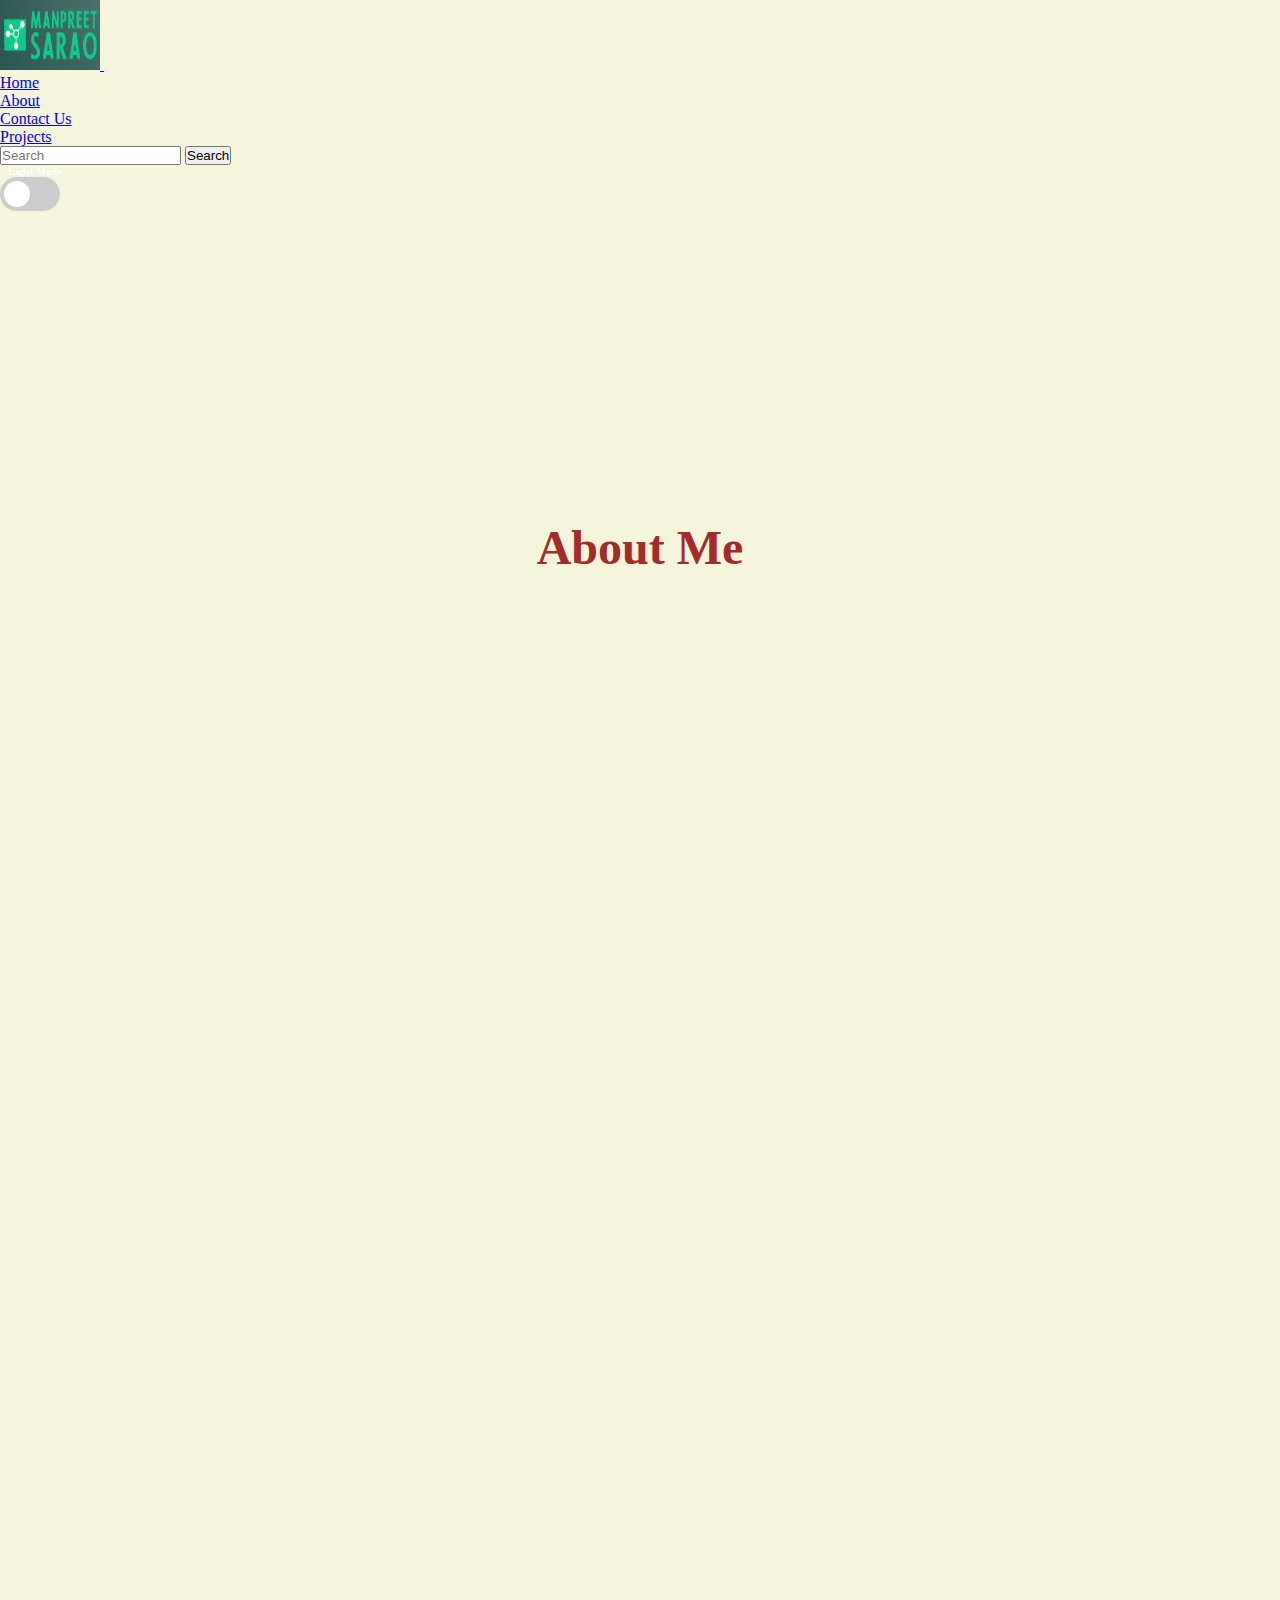
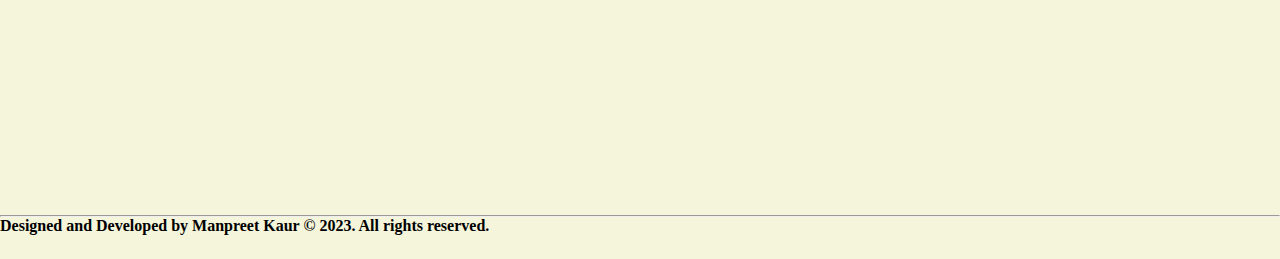
<file: about-us.html>
<!DOCTYPE html>
<html lang="en">
<head>
    <meta charset="UTF-8">
    <meta name="viewport" content="width=device-width, initial-scale=1.0">
    <link href="https://cdn.jsdelivr.net/npm/bootstrap@5.3.1/dist/css/bootstrap.min.css" rel="stylesheet" integrity="sha384-4bw+/aepP/YC94hEpVNVgiZdgIC5+VKNBQNGCHeKRQN+PtmoHDEXuppvnDJzQIu9" crossorigin="anonymous">
    <link rel="stylesheet" href="css/style.css">
    <link rel="stylesheet" href="https://cdnjs.cloudflare.com/ajax/libs/font-awesome/4.7.0/css/font-awesome.min.css">
    <title>Web Developer Portfolio</title>
    <meta name="description" content="Web Developer. Mentor. Freelace. Build responsive websites for optimal performance">
    <meta name="keywords" content="Web Developer. Front end developer. Freelance developer">
  </head>
<body class="wrapper">
  <header class="header">
    <nav class="navbar navbar-expand-lg bg-body-tertiary bg-primary" data-bs-theme="dark">
 
        <div class="container-fluid">
          <a class="navbar-brand" href="#">
            <img src="media/logo.png" alt="logo" width="100" height="70">
          </a>
                 <button class="navbar-toggler" type="button" data-bs-toggle="collapse" data-bs-target="#navbarSupportedContent" aria-controls="navbarSupportedContent" aria-expanded="false" aria-label="Toggle navigation">
            <span class="navbar-toggler-icon"></span>
          </button>
          <div class="collapse navbar-collapse" id="navbarSupportedContent">
            <ul class="navbar-nav me-auto mb-2 mb-lg-0">
              <li class="nav-item">
                <a class="nav-link active" aria-current="page" href="./index.html">Home</a>  
              </li>
              <li class="nav-item">
                <a class="nav-link active" aria-current="page" href="./about-us.html">About</a>  
              </li>
              <li class="nav-item">
                <a class="nav-link active" aria-current="page" href="./contact-us.html">Contact Us</a>
              </li>
              <li class="nav-item">
                <a class="nav-link active" aria-current="page" href="./projects.html">Projects</a>
              </li>
            </ul>
              <form class="d-flex" role="search">
                <input class="form-control me-2" type="search" placeholder="Search" aria-label="Search">
                <button class="btn btn-outline-success" type="submit">Search</button>
               
              </form>
            </div>
            <h6 class="mode-status" style="color: white; margin-left: 0.5rem;">Light Mode</h6>
            <label class="toggle-switch">
              <input type="checkbox" id="mode-toggle">
              <span class="myslider"></span>
            </label> 
          </div>
        </nav>
    
      </header>
      <main class="main container">
        <section class="item">
          <h2 class="heading" style="text-align: center; color: brown;">About Me</h2>
    <br>
  </section>
  <section class="item left">
    <div class="item__content">
      <h2>Background</h2>
      <p>Born in <strong> Sangrur </strong>, a city in the Punjab state of India, I was raised by a single mother.</p>
    </div>
  </section>
  <section class="item right">
    <div class="item__content">
      <h2>Educational Qualification</h2>
      <p> As per my educational qualifications, I have a <strong> master’s degree in computer applications</strong> from <a href="puchd.ac.in">Panjab University</a> along with 3 years of experience teaching computer application courses to undergraduates.</p>
    </div>
  </section>
  <section class="item left">
    <div class="item__content">
      <h2>My Journey as a Web Developer!</h2>
      <p> I always had a passion for programming and web development. I had been considering transitioning my career into IT for many years. When I heard about the career choice program offered by Amazon, I decided to take this opportunity to advance my career into Web development.</p>
    </div>
  </section>
  <section class="item right">
    <div class="item__content">
      
      <p> Therefore, I enrolled myself in the Software Development course to not only upgrade my knowledge but also, to learn industry-specific tools and technologies for web development.</p>
    </div>
  </section>
    
    
  </main>
  
    <footer class="footer container text-center">
          
        <div class="footer__content"> <div><hr></div>
           Designed and Developed by Manpreet Kaur &copy; 2023. All rights reserved. </div>
      </footer>
      <script src="./javascript/script.js"></script> 
  <script src="https://cdn.jsdelivr.net/npm/bootstrap@5.3.1/dist/js/bootstrap.bundle.min.js" integrity="sha384-HwwvtgBNo3bZJJLYd8oVXjrBZt8cqVSpeBNS5n7C8IVInixGAoxmnlMuBnhbgrkm" crossorigin="anonymous"></script>    
</body>
    </html>
</file>
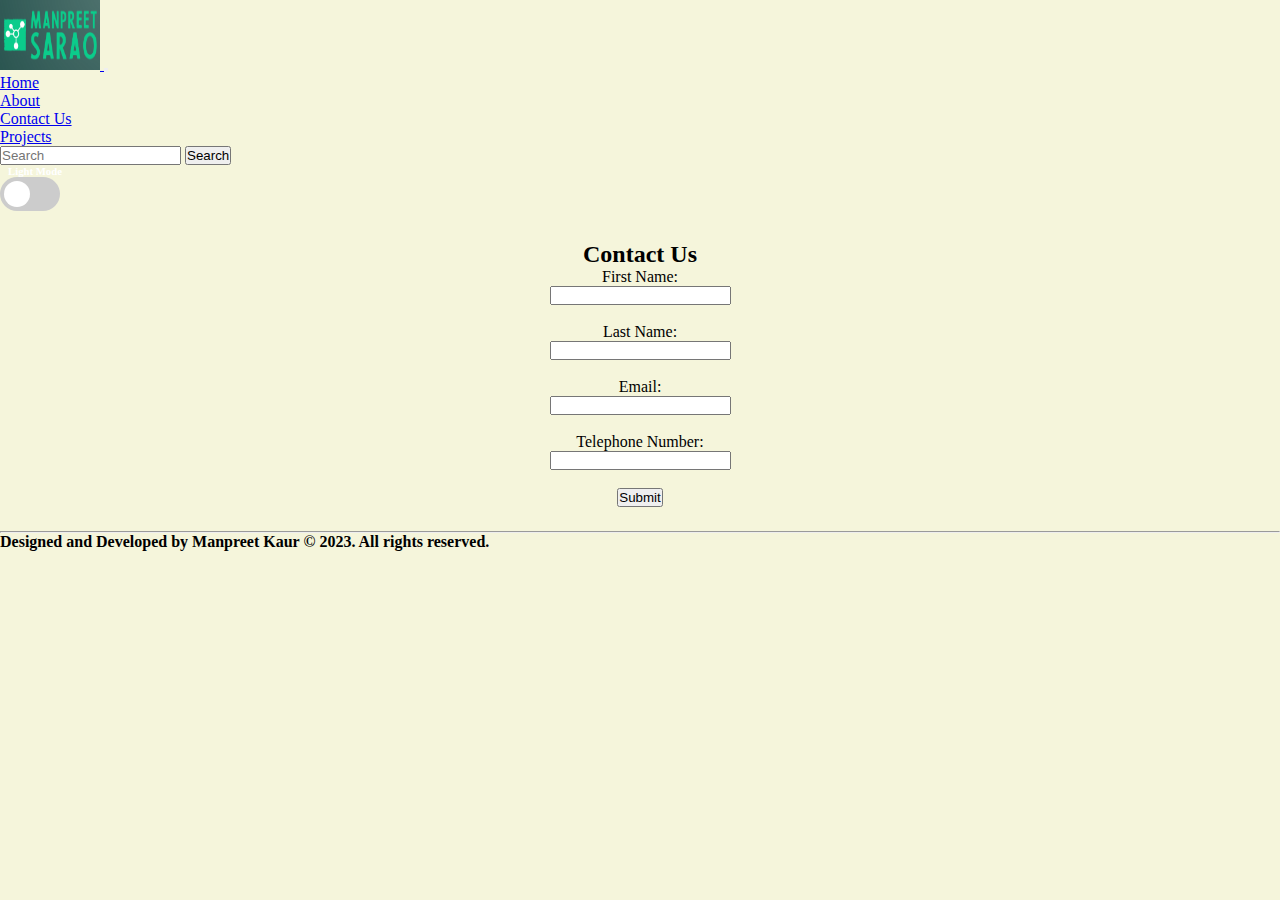
<file: contact-us.html>
<!DOCTYPE html>
<html lang="en">
<head>
    <meta charset="UTF-8">
    <meta name="viewport" content="width=device-width, initial-scale=1.0">
    <link href="https://cdn.jsdelivr.net/npm/bootstrap@5.3.1/dist/css/bootstrap.min.css" rel="stylesheet" integrity="sha384-4bw+/aepP/YC94hEpVNVgiZdgIC5+VKNBQNGCHeKRQN+PtmoHDEXuppvnDJzQIu9" crossorigin="anonymous">
    <link rel="stylesheet" href="css/style.css">
    <link rel="stylesheet" href="https://cdnjs.cloudflare.com/ajax/libs/font-awesome/4.7.0/css/font-awesome.min.css">
    <title>Web Developer Portfolio</title>
    <meta name="description" content="Web Developer. Mentor. Freelace. Build responsive websites for optimal performance">
    <meta name="keywords" content="Web Developer. Front end developer. Freelance developer">
  </head>
<body class="wrapper">
  <header class="header">
    <nav class="navbar navbar-expand-lg bg-body-tertiary bg-primary" data-bs-theme="dark">
 
        <div class="container-fluid">
          <a class="navbar-brand" href="#">
            <img src="media/logo.png" alt="logo" width="100" height="70">
          </a>
                 <button class="navbar-toggler" type="button" data-bs-toggle="collapse" data-bs-target="#navbarSupportedContent" aria-controls="navbarSupportedContent" aria-expanded="false" aria-label="Toggle navigation">
            <span class="navbar-toggler-icon"></span>
          </button>
          <div class="collapse navbar-collapse" id="navbarSupportedContent">
            <ul class="navbar-nav me-auto mb-2 mb-lg-0">
              <li class="nav-item">
                <a class="nav-link active" aria-current="page" href="./index.html">Home</a>  
              </li>
              <li class="nav-item">
                <a class="nav-link active" aria-current="page" href="./about-us.html">About</a>  
              </li>
              <li class="nav-item">
                <a class="nav-link active" aria-current="page" href="./contact-us.html">Contact Us</a>
              </li>
              <li class="nav-item">
                <a class="nav-link active" aria-current="page" href="./projects.html">Projects</a>
              </li>
            </ul>
              <form class="d-flex" role="search">
                <input class="form-control me-2" type="search" placeholder="Search" aria-label="Search">
                <button class="btn btn-outline-success" type="submit">Search</button>
                
              </form>
            </div>
            <h6 class="mode-status" style="color: white; margin-left: 0.5rem;">Light Mode</h6>
            <label class="toggle-switch">
              <input type="checkbox" id="mode-toggle">
              <span class="myslider"></span>
            </label> 
          </div>
        </nav>
    
      </header>
      <main class="main container">
       
    <form action=" /example_action.html" target="_blank" align="center">
        <h2>Contact Us</h2>
        <label for="fname">First Name: </label><br>
        <input type="text" id="fname" name="fname"><br><br>
        <label for="lname">Last Name: </label><br>
        <input type="text" id="lname" name="lname"><br><br>
        <label for="email">Email: </label><br>
        <input type="numder" id="email" name="email"><br><br>
        <label for="tno">Telephone Number: </label><br>
        <input type="tel" id="tno" name="tno"><br><br>
        <input type="submit" value="Submit">
      </form>   
      <footer class="footer container text-center">
          
        <div class="footer__content"> <div><hr></div>
           Designed and Developed by Manpreet Kaur &copy; 2023. All rights reserved. </div>
           </main>
      </footer>
      <script src="./javascript/script.js"></script>
  <script src="https://cdn.jsdelivr.net/npm/bootstrap@5.3.1/dist/js/bootstrap.bundle.min.js" integrity="sha384-HwwvtgBNo3bZJJLYd8oVXjrBZt8cqVSpeBNS5n7C8IVInixGAoxmnlMuBnhbgrkm" crossorigin="anonymous"></script>    
</body>
</html>
</file>
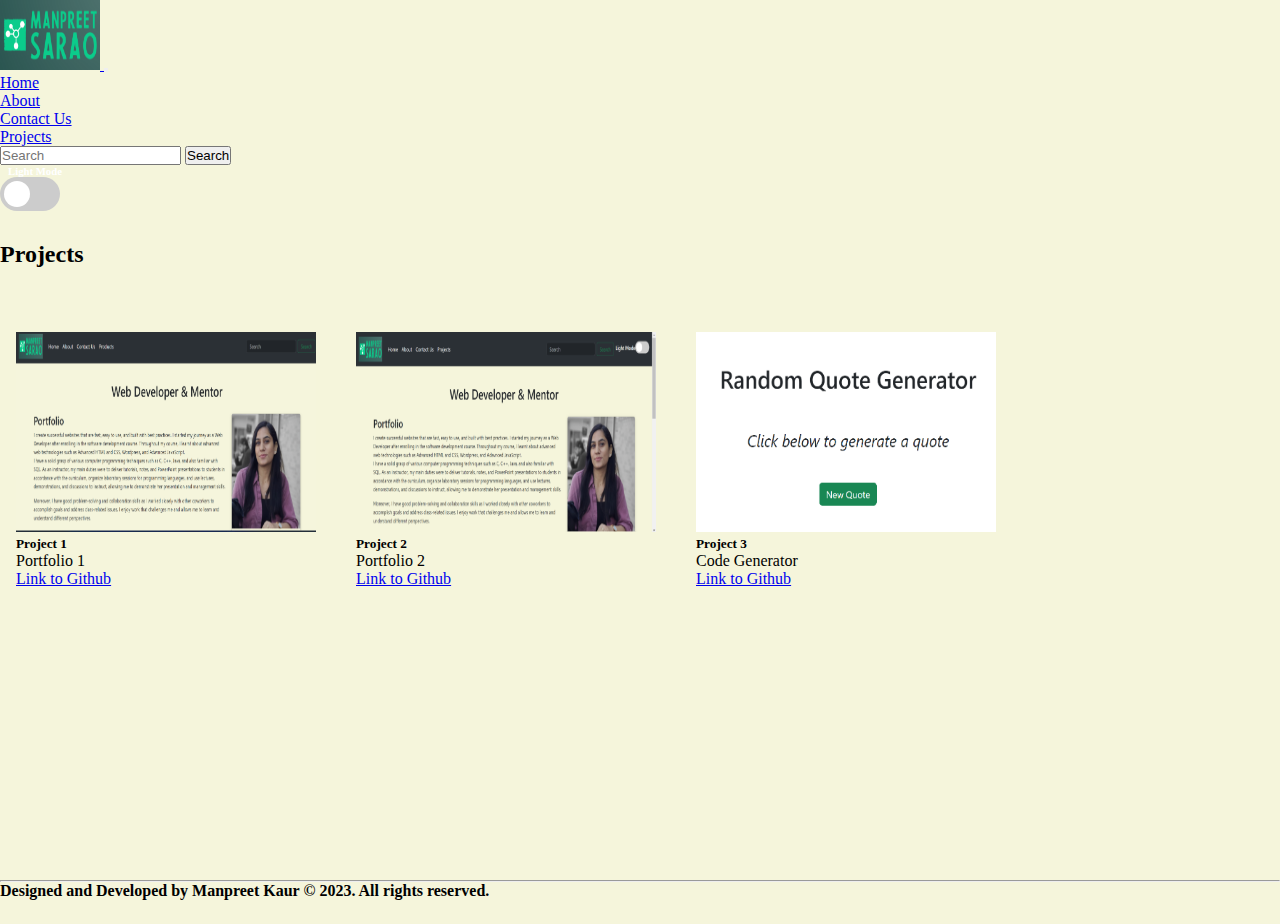
<file: projects.html>
<!DOCTYPE html>
<html lang="en">
<head>
    <meta charset="UTF-8">
    <meta name="viewport" content="width=device-width, initial-scale=1.0">
    <link href="https://cdn.jsdelivr.net/npm/bootstrap@5.3.1/dist/css/bootstrap.min.css" rel="stylesheet" integrity="sha384-4bw+/aepP/YC94hEpVNVgiZdgIC5+VKNBQNGCHeKRQN+PtmoHDEXuppvnDJzQIu9" crossorigin="anonymous">
    <link rel="stylesheet" href="css/style.css">
    <link rel="stylesheet" href="https://cdnjs.cloudflare.com/ajax/libs/font-awesome/4.7.0/css/font-awesome.min.css">
    <title>Web Developer Portfolio</title>
    <meta name="description" content="Web Developer. Mentor. Freelace. Build responsive websites for optimal performance">
    <meta name="keywords" content="Web Developer. Front end developer. Freelance developer">
  </head>
<body class="wrapper">
  <header class="header">
    <nav class="navbar navbar-expand-lg bg-body-tertiary bg-primary" data-bs-theme="dark">
 
        <div class="container-fluid">
          <a class="navbar-brand" href="#">
            <img src="media/logo.png" alt="logo" width="100" height="70">
          </a>
                 <button class="navbar-toggler" type="button" data-bs-toggle="collapse" data-bs-target="#navbarSupportedContent" aria-controls="navbarSupportedContent" aria-expanded="false" aria-label="Toggle navigation">
            <span class="navbar-toggler-icon"></span>
          </button>
          <div class="collapse navbar-collapse" id="navbarSupportedContent">
            <ul class="navbar-nav me-auto mb-2 mb-lg-0">
              <li class="nav-item">
                <a class="nav-link active" aria-current="page" href="./index.html">Home</a>  
              </li>
              <li class="nav-item">
                <a class="nav-link active" aria-current="page" href="./about-us.html">About</a>  
              </li>
              <li class="nav-item">
                <a class="nav-link active" aria-current="page" href="./contact-us.html">Contact Us</a>
              </li>
              <li class="nav-item">
                <a class="nav-link active" aria-current="page" href="./projects.html">Projects</a>
              </li>
            </ul>
            
              <form class="d-flex" role="search">
                <input class="form-control me-2" type="search" placeholder="Search" aria-label="Search">
                <button class="btn btn-outline-success" type="submit">Search</button>     
              </form>
            </div> 
            <h6 class="mode-status" style="color: white; margin-left: 0.5rem;">Light Mode</h6>
            <label class="toggle-switch">
              <input type="checkbox" id="mode-toggle">
              <span class="myslider"></span>
            </label>  
          </div>
         
        </nav> 
      </header>
      <main class="main container">
    <h2>Projects</h2>
  
    <section class="grid-container">
      <div class="grid-item item-1">
        <img src="media/s2.png" alt="project1" style="height:200px; width:300px;">
        <h5>Project 1</h5>
        <p>Portfolio 1</p>
        <a href="https://saraomanpreet.github.io/project-5/">Link to Github</a></div>
      <div class="grid-item item-2"><img src="media/s1.png"  alt="project1" style="height:200px; width:300px;">
        <h5>Project 2</h5>
        <p>Portfolio 2</p>
        <a href="https://saraomanpreet.github.io/project10/">Link to Github</a></div>
      <div class="grid-item item-3"><img src="media/s3.png"  alt="project1" style="height:200px; width:300px;">
        <h5>Project 3</h5>
        <p>Code Generator</p>
        <a href="https://saraomanpreet.github.io/quotegenerator/">Link to Github</a></div>
      <!-- <div class="grid-item item-4">Grid Item</div>
      <div class="grid-item item-5">Grid Item</div>
      <div class="grid-item item-6">Grid Item</div> -->
      
    
    </section>
    </main>
    <footer class="footer container text-center">
          
        <div class="footer__content"> <div><hr></div>
           Designed and Developed by Manpreet Kaur &copy; 2023. All rights reserved. </div>
      </footer>
      <script src="./javascript/script.js"></script> 
  <script src="https://cdn.jsdelivr.net/npm/bootstrap@5.3.1/dist/js/bootstrap.bundle.min.js" integrity="sha384-HwwvtgBNo3bZJJLYd8oVXjrBZt8cqVSpeBNS5n7C8IVInixGAoxmnlMuBnhbgrkm" crossorigin="anonymous"></script>    
</body>
    </html>
</file>
<file: css/style.css>
*, *::before, *::after {
  box-sizing: border-box;
  margin: 0;
  padding: 0;
}
.wrapper {
  display: grid;
   background-color: rgb(245, 245, 219);
   place-content: auto;
  grid-template-areas: 
    "header header header"
    "main main main"
    "main main main"
    "footer footer footer"
  ;
}

.header {
  grid-area: header;
 
}

.main {
  grid-area: main;
  margin-top: 20px; 
  
}
h1{
  text-align: center;
  padding: 2rem;
}

.dark-mode {
  background-color:rgb(43, 41, 41);
  color: #f0f0f0;
  transition: all 0.4s ease-in;
}

.toggle-switch {
  position: relative;
  display: inline-block;
  width: 3.75rem;
  height: 2.13rem;
  margin-bottom: 0.63rem;
  margin-inline: auto;
 

}

.toggle-switch input {
  opacity: 0;
  width: 0;
  height: 0;
}

.myslider {
  position: absolute;
  cursor: pointer;
  top: 0;
  left: 0;
  right: 0;
  bottom: 0;
  background-color: #ccc;
  transition: all 0.4s ease-in;
  border-radius: 2.13rem;
}

.myslider:before {
  position: absolute;
  content: "";
  height: 1.63rem;
  width: 1.63rem;
  left: 0.25rem;
  bottom: 0.25rem;
  background-color:white;
  transition: 0.4s;
  border-radius: 50%;
}

input:checked + .myslider {
  background-color: #2196f3;
}

input:focus + .myslider {
  box-shadow: 0 0 2px #2196f3;
}

input:checked + .myslider:before {
  transform: translateX(1.63rem);
}
.abt{
  margin-top: 50px;
}
.carousel{
  max-width: 600px;
}
#carouselExample{
  position: relative;
  
}
.card {
  min-height: 35rem;
  max-width: 23rem;
  background-color: beige;
  box-shadow: 0 4px 8px 0 rgba(0, 0, 0, 0.2);
}

.card-body {
  display: flex;
  flex-direction: column;
  justify-content: space-evenly;
}
.icons{
  display: flex;
  justify-content:center;
  gap: 0.5rem;
  
}
.heading {
  font-size: 3rem;
}

.item {
  display: flex;
  flex-direction: column;
  align-items: center;
  justify-content: center;
  min-height: 70vh;
}

.item:not(:first-child) {
  opacity: 0;
  transition: opacity 0.5s, transform 0.5s;
}

.item__content {
  background-color:cadetblue;
  color: #f3f3f3;
  text-align: center;
  padding: 4rem;
  border-radius: 3px;
}

.item > p {
  text-align: center;
}

.left {
  transform-origin: left center;
  transform: translateX(-50%);
}

.right {
  transform-origin: right center;
  transform: translateX(50%);
}

.slide-in {
  opacity: 1 !important;
  transform: translateX(0);
}
.grid-container {
  display: flex;
  min-height: 60vh;
  margin-top: 3rem;
  gap: 0.5rem;
}
.grid-item {
  padding: 1rem;
  
}
.item-4, .item-6 {
  grid-row: 2/4;
}
.item-5 {
  grid-row: span 2;
}
.item-6 {
  grid-column: 3/4;
}


.footer {
  grid-area: footer;
}

.footer__content {
  width: 100%;
  padding-block: 1.5rem;
  font-weight: bold;
}
</file>
